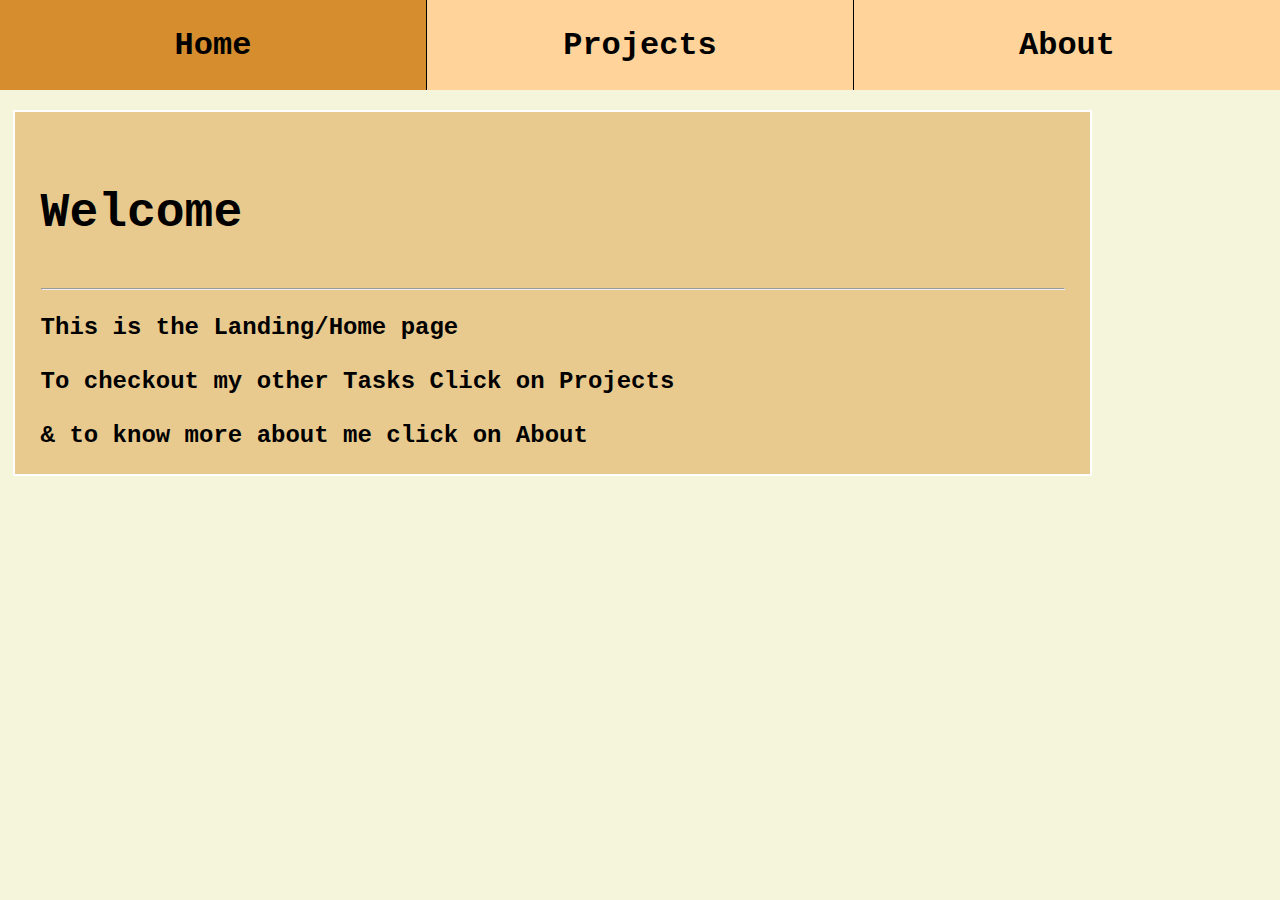
<file: index.html>
<!DOCTYPE html>
<html lang="en">

<head>
    <meta charset="UTF-8">
    <meta name="viewport" content="width=device-width, initial-scale=1.0">
    <title>Landing page</title>
    <link rel="stylesheet" href="index.css">
</head>

<body>
    <nav>
        <div class="menuitem home">

            <a href="index.html">
                <h1>Home</h1>
            </a>

        </div>

        <div class="menuitem project">

            <a href="project.html">
                <h1>Projects</h1>
            </a>

        </div>



        <div class="menuitem about">

            <a href="about.html">
                <h1>About</h1>
            </a>

        </div>

    </nav>


    <div class="body">

        <div class="welcome">
            <p>
                Welcome
            </p>
            <hr>
        </div>

        <div class="text">

            This is the Landing/Home page
            <br><br>

            To checkout my other Tasks Click on Projects
            <br><br>
            & to know more about me click on About

        </div>

    </div>


</body>

</html>
</file>
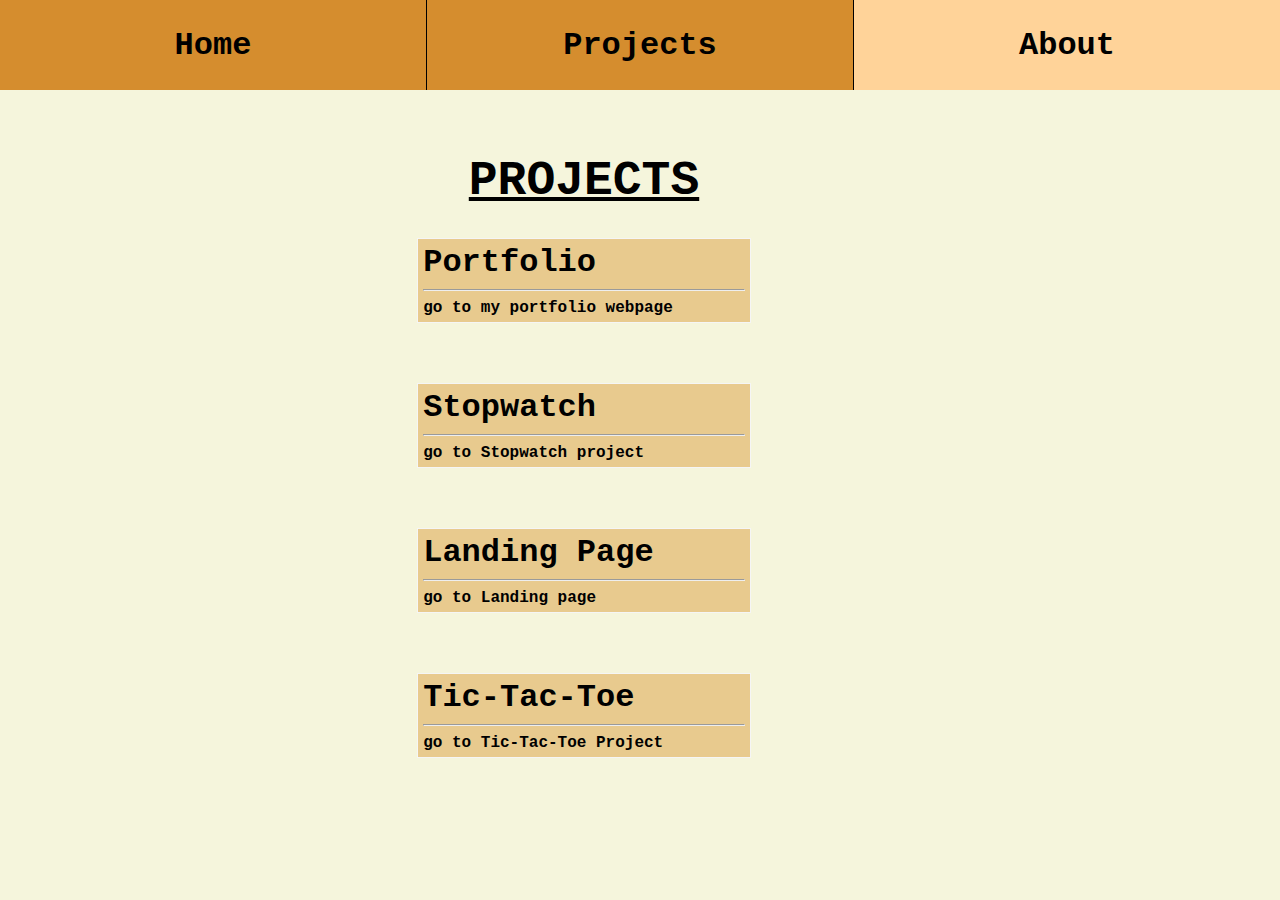
<file: project.html>
<!DOCTYPE html>
<html lang="en">

<head>
    <meta charset="UTF-8">
    <meta name="viewport" content="width=device-width, initial-scale=1.0">
    <title>Projects</title>
    <link rel="stylesheet" href="project.css">
</head>

<body>
    <nav>
        <div class="menuitem home">

            <a href="index.html">
                <h1>Home</h1>
            </a>

        </div>

        <div class="menuitem project">

            <a href="project.html">
                <h1>Projects</h1>
            </a>

        </div>



        <div class="menuitem about">

            <a href="about.html">
                <h1>About</h1>
            </a>

        </div>

    </nav>
    <div class="body">

        <div class="heading">
            PROJECTS
        </div>

        <div class="container">

            <div class="box">
            
                <div class="heading2">
                    
                    <a href="\portfolio/portfolio.html" target="_blank">Portfolio</a> 
                </div>
                <hr>
                
                <div class="desc">
                    go to my portfolio webpage
                </div>
                
            </div>
    
    
    
            <div class="box">
                
                <div class="heading2">
                    
                    <a href="\stopwatch/stopwatch.html" target="_blank">Stopwatch</a> 
                </div>
                <hr>
                
                <div class="desc">
                    go to Stopwatch project
                </div>
                
            </div>
    
    
            <div class="box">
                
                <div class="heading2">
                    
                    <a href="index.html">Landing Page</a> 
                </div>
                <hr>
                
                <div class="desc">
                    go to Landing page
                </div>
                
            </div>
            <div class="box">
            
                <div class="heading2">
                    
                    <a href="\XnO/index.html" target="_blank">Tic-Tac-Toe</a> 
                </div>
                <hr>
                
                <div class="desc">
                    go to Tic-Tac-Toe Project
                </div>
                
            </div>
            

        </div>

    </div>

</body>

</html>
</file>
<file: index.css>
* {
    font-family: 'Courier New', Courier, monospace;
    font-weight: bold;
    color: black;
}

body {
    background-color: beige;
}

nav {
    z-index: 01;
    position: fixed;
    top: 0px;
    left: 0px;
    height: 10%;
    width: 100%;
    background-color: rgb(255, 211, 153);
    list-style: none;


    display: flex;
    text-align: center;
    justify-content: space-evenly;
}

.menuitem {
    width: 100%;
    height: auto;
    display: flex;
    justify-content: center;
    align-items: center;


}

.project {
    border-left: solid 0.1px black;
    border-right: solid 0.1px black;
}

a {
    text-decoration: none;

}

.menuitem:hover {
    background-color: rgb(213, 141, 46);

    transition: 0.5s;

}

.body {
    height: auto;
    width: 80%;
    margin-top: 20px;
    margin-right: 5px;
    margin-left: 5px;
    margin-bottom: 5px;
    padding: 2%;
    border: solid 2px white;
    position: absolute;
    top: 10%;
    background-color: rgb(232, 202, 142);
    height: auto;
    width: 80%;

}

.welcome {
    font-size: xxx-large;

}

.text {
    font-size: x-large;
}

.home {
    background-color: rgb(213, 141, 46);
    color: white;
}




@media only screen and (max-width: 320px) {

    nav {

        font-size: smaller;
        width: 100%;

    }

    .welcome {
        font-size: xx-large;

    }

    .text {
        font-size: medium;
    }

}
</file>
<file: project.css>
* {
    font-family: 'Courier New', Courier, monospace;
    font-weight: bold;
    color: black;

}

body {
    background-color: beige;
}

nav {
    z-index: 01;
    position: fixed;
    top: 0px;
    left: 0px;
    height: 10%;
    width: 100%;
    background-color: rgb(255, 211, 153);
    list-style: none;


    display: flex;
    text-align: center;
    justify-content: space-evenly;
}


.menuitem {
    width: 100%;
    height: auto;
    display: flex;
    justify-content: center;
    align-items: center;


}

.project {
    border-left: solid 0.1px black;
    border-right: solid 0.1px black;
}

a {
    text-decoration: none;

}

.menuitem:hover {
    background-color: rgb(213, 141, 46);

    transition: 0.5s;

}

.project {
    background-color: rgb(213, 141, 46);

}

.body {
    position: absolute;
    top: 10%;
    margin-top: 5%;
    height: auto;
    width: 90%;
    display: flex;
    align-items: center;
    flex-direction: column;
    justify-content: space-evenly;
}


.heading {
    font-size: xxx-large;
    text-decoration: underline;

}


.box{
    background-color: rgb(232, 202, 142);
    height: auto;
    width:100%;
    border: solid 1px whitesmoke;
    margin: 30px;
    padding: 5px;

}
a{
    text-decoration: none;
    color: black;
}
.heading2{
font-size: xx-large;


}

.container{
    height: auto;
    width: auto;
    display: flex;
    flex-direction: column;
    justify-content: space-evenly;
    align-items: center;

}

@media only screen and (max-width: 320px) {

    nav {

        font-size: smaller;
        width: 100%;

    }

}

.box:hover{
    background-color: rgb(233, 175, 61);
    height:90px;
    width: 120%;
    transition: 0.5s;
}
</file>
